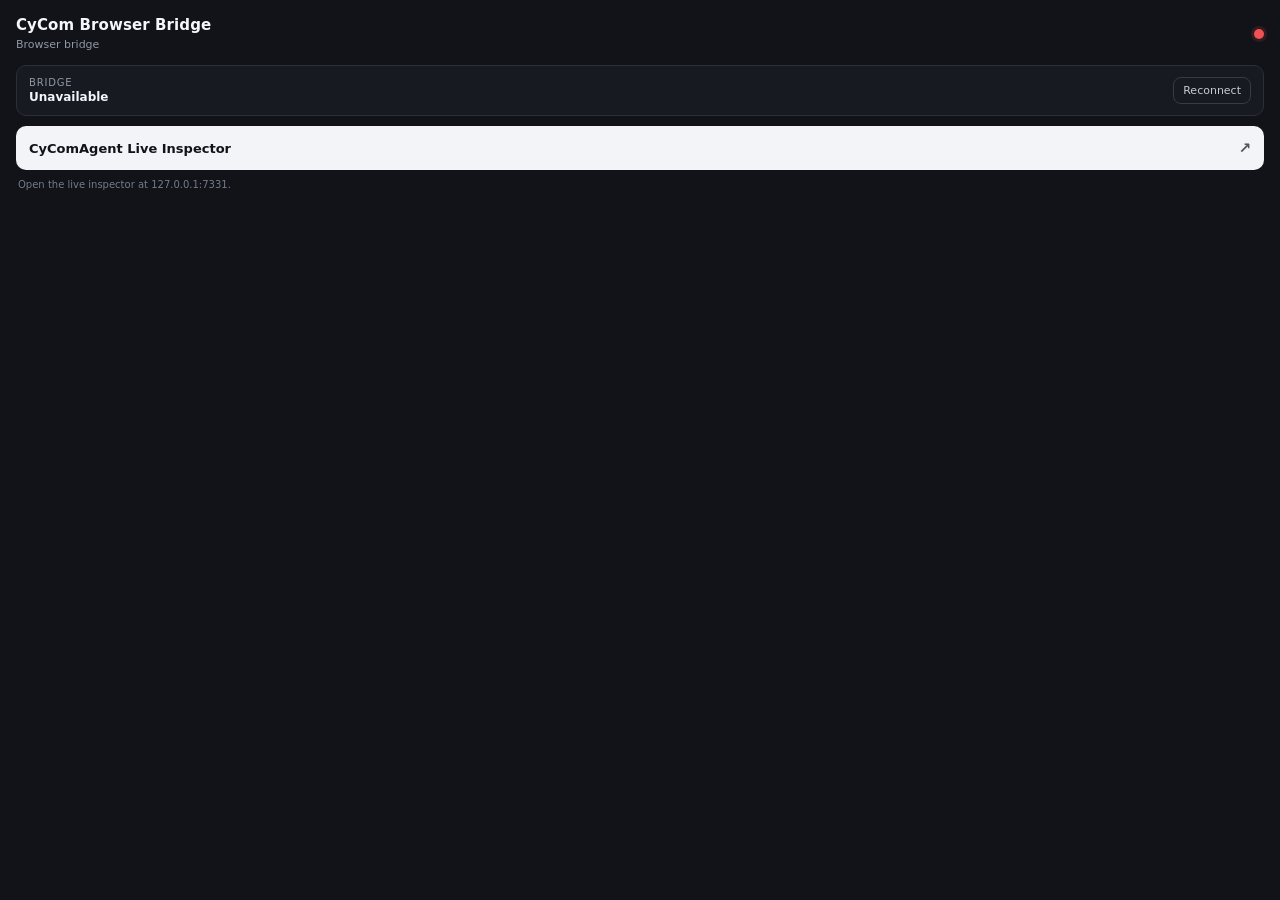
<file: browser-extension/popup.html>
<!doctype html>
<html lang="en">
<head>
  <meta charset="utf-8">
  <meta name="viewport" content="width=device-width,initial-scale=1">
  <title>CyCom Browser Bridge</title>
  <link rel="stylesheet" href="popup.css">
</head>
<body>
  <main class="panel">
    <header class="header">
      <div>
        <h1>CyCom Browser Bridge</h1>
        <p id="version">Browser bridge</p>
      </div>
      <span id="statusDot" class="status-dot" aria-hidden="true"></span>
    </header>

    <section class="status-card">
      <div>
        <span class="label">Bridge</span>
        <strong id="statusText">Checking...</strong>
      </div>
      <button id="reconnectBtn" class="ghost" type="button">Reconnect</button>
    </section>

    <button id="inspectorBtn" class="primary" type="button">
      <span>CyComAgent Live Inspector</span>
      <span class="arrow">↗</span>
    </button>

    <p class="hint">Open the live inspector at 127.0.0.1:7331.</p>
  </main>
  <script src="popup.js"></script>
</body>
</html>
</file>
<file: browser-extension/popup.css>
:root {
  color-scheme: dark;
  font-family: Inter, ui-sans-serif, system-ui, -apple-system, BlinkMacSystemFont, "Segoe UI", sans-serif;
}

* { box-sizing: border-box; }

body {
  margin: 0;
  min-width: 320px;
  background: #111318;
  color: #f4f6fb;
}

.panel {
  padding: 16px;
}

.header {
  display: flex;
  align-items: center;
  justify-content: space-between;
  gap: 12px;
  margin-bottom: 14px;
}

h1 {
  margin: 0;
  font-size: 15px;
  font-weight: 700;
  letter-spacing: .1px;
}

.header p {
  margin: 4px 0 0;
  color: #8f98a8;
  font-size: 11px;
}

.status-dot {
  width: 10px;
  height: 10px;
  border-radius: 50%;
  background: #6b7280;
  box-shadow: 0 0 0 3px rgba(107,114,128,.14);
}

.status-dot.online {
  background: #31c48d;
  box-shadow: 0 0 0 3px rgba(49,196,141,.14);
}

.status-dot.offline {
  background: #f05252;
  box-shadow: 0 0 0 3px rgba(240,82,82,.14);
}

.status-card {
  display: flex;
  align-items: center;
  justify-content: space-between;
  gap: 12px;
  padding: 11px 12px;
  margin-bottom: 10px;
  border: 1px solid #2a2f3a;
  border-radius: 10px;
  background: #171a21;
}

.status-card > div {
  display: flex;
  flex-direction: column;
  gap: 2px;
}

.label {
  color: #8f98a8;
  font-size: 10px;
  text-transform: uppercase;
  letter-spacing: .08em;
}

#statusText {
  font-size: 12px;
  font-weight: 600;
}

button {
  font: inherit;
  cursor: pointer;
}

.primary {
  width: 100%;
  min-height: 44px;
  display: flex;
  align-items: center;
  justify-content: space-between;
  padding: 0 13px;
  border: 0;
  border-radius: 10px;
  background: #f2f4f8;
  color: #111318;
  font-size: 13px;
  font-weight: 700;
}

.primary:hover { background: #ffffff; }

.arrow {
  font-size: 15px;
  opacity: .7;
}

.ghost {
  padding: 6px 9px;
  border: 1px solid #353b48;
  border-radius: 8px;
  background: transparent;
  color: #c6ccd7;
  font-size: 11px;
}

.ghost:hover {
  background: #20242d;
  color: #fff;
}

.hint {
  margin: 9px 2px 0;
  color: #737c8c;
  font-size: 10px;
}
</file>
